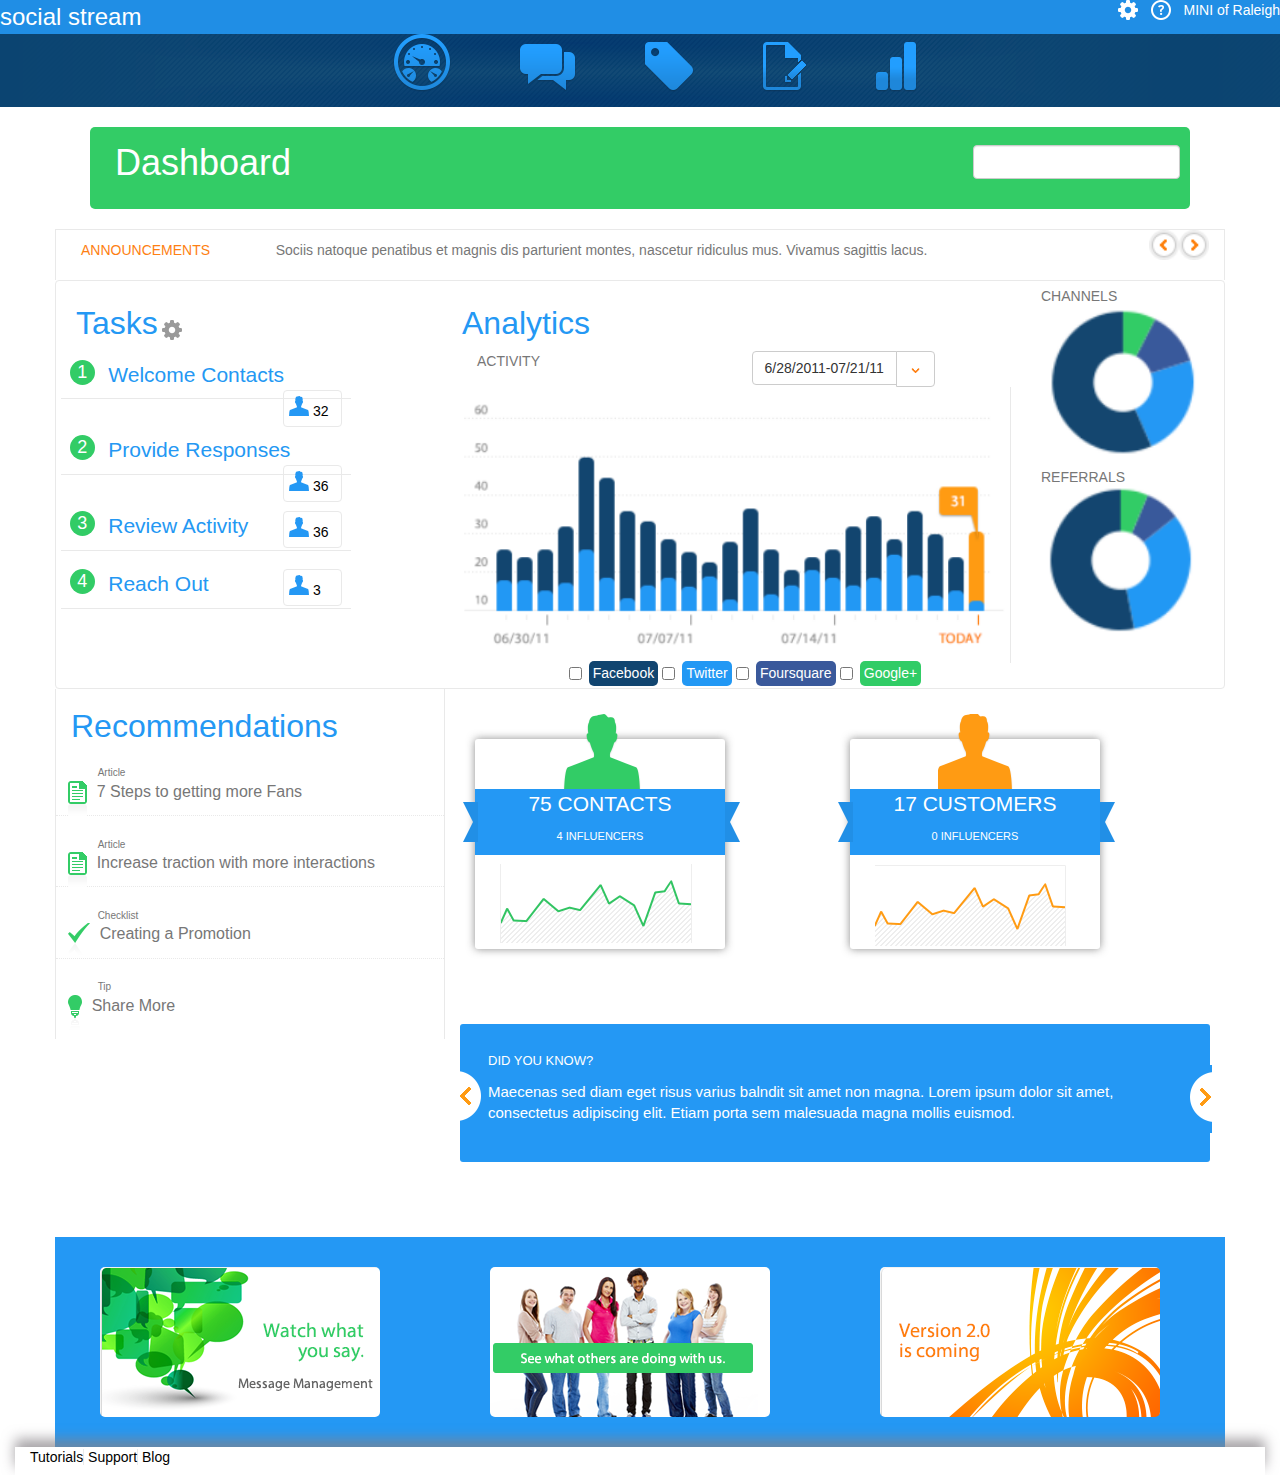
<file: index.html>
<!DOCTYPE html>

<html>
<head>

  <meta charset="utf-8">

<title> CSS Dashboard Project  </title>

<!--Stylesheets-->

<link rel="stylesheet" type="text/css" href="css/bootstrap.css" />
<link rel="stylesheet" type="text/css" href="css/styles.css"/>

</head>

<body>

  <!-- PAGE HEADER -->
  <div class="page-head row">
    <div class="col-lg-12 col-sm-12">
      <p class="inline" id="social-stream-text">social stream</p>
        <a href="#"><p class="inline float-right active-state" id="mini-menu-text">MINI of Raleigh</p></a>
      <img alt="#"  class="inline float-right icon-pads" src="images/Pageheader/Icon_Help.png" alt="#"/>
      <img alt="#"  class="inline float-right icon-pads" src="images/Pageheader/Icon_Settings.png" alt="#" />
    </div><!--end col-->
  </div><!-- end row -->


  <!-- NAVBAR -->
  <div class="nav-background row">
    <div class="col-lg-12 col-sm-12 high-nav-div">
      <ul class="horizontalize-ul">
          <li class="high-nav inline-block"><a class="Icon_Dashboard"></a></li>
          <li class="high-nav inline-block"><a class="Icon_Messages"></a></li>
          <li class="high-nav inline-block"><a class="Icon_Promotions"></a></li>
          <li class="high-nav inline-block"><a class="Icon_Page_Creator"></a></li>
          <li class="high-nav inline-block"><a class="Icon_Analytics"></a></li>
      </ul>

    </div><!-- end column -->

  </div><!-- end row -->



  <div class="container">


<!-- DASHBOARD HEADER -->
  <div id="header-background" class="row">

    <div class="col-lg-8 col-sm-8">
      <p id="dashboard-text">Dashboard</p>
    </div>

    <form class="navbar-form navbar-right" role="search">
                <div class="form-group">
                    <input type="text" class="form-control" >
                </div>

                </form>

  </div>

  <!--ANNOUNCEMENTS-->
  <div class="row border-left border-right border-top">


      <div class="col-lg-2 col-sm-2">
        <p id="announcements-title-text">Announcements</p>
      </div><!--end inner col 1-->

			<div class="col-lg-8 col-sm-8">
				<p id="announcements-descr-text">Sociis natoque penatibus et magnis dis parturient montes, nascetur ridiculus mus. Vivamus sagittis lacus.</p>
			</div><!--end inner col 2-->

      <div class="col-lg-2 col-sm-2">
        <a href="#"><img alt="#" class="announce-arrows float-right" src="images/Announcements/Arrow_Right.png" /></a>
        <a href="#"><img alt="#" class="announce-arrows float-right" src="images/Announcements/Arrow_Left.png" /></a>

      </div><!--end inner col 3-->


		</div>

    <!--BEGIN TASKS ANALYTICS -->

  <div class="row border-all">

    <!-- TASKS -->
    <div class="col-lg-3 col-md-3 col-sm-3">

      <div class="row">
        <div class="col-lg-12">
          <h3 class="blue-header inline-block">Tasks</h3>
            <img alt="#" class="inline mini-gear-pads" src="images/Tasks/Icon_Settings.png" />
        </div>
      </div><!--end inner row 1/5-->

<div class="row">
  <div class="col-lg-12 col-sm-12 no-margs-no-pads">
      <ul class="horizontalize-ul">
          <li class="border-bottom list-padding"><a href="#"><p class="inline list-text active-state">Welcome Contacts</p></a>
          <div class="circle float-left">
            <p class="list-num">1</p>
          </div>

            <div class="border-all profile-box float-right">
              <span class="inline-block Profile"></span>
                <p class="inline">32</p>
            </div><!--end profile box-->
          </li>
      </ul><!--end tasks list-->
    </div><!--end col-->
</div><!--end inner row 2/5-->

<div class="row">
  <div class="col-lg-12 col-sm-12 no-margs-no-pads">
    <ul class="horizontalize-ul">
      <a href="#"><li class="border-bottom list-padding"><p class="inline list-text active-state">Provide Responses</p></a>
        <div class="circle float-left">
          <p class="list-num">2</p>
        </div>

        <div class="border-all profile-box float-right">
          <span class="inline-block Profile"></span>
          <p class="inline">36</p>
        </div><!--end profile box-->
      </li>
    </ul><!--end tasks list-->
  </div><!--end col-->
</div><!--end inner row 3/5-->

<div class="row">
  <div class="col-lg-12 col-sm-12 no-margs-no-pads">
    <ul class="horizontalize-ul">
      <a href="#"><li class="border-bottom list-padding"><p class="inline list-text active-state">Review Activity</p></a>
        <div class="circle float-left">
          <p class="list-num">3</p>
        </div>

        <div class="border-all profile-box float-right">
          <span class="inline-block Profile"></span>
          <p class="inline">36</p>
        </div><!--end profile box-->
      </li>
    </ul><!--end tasks list-->
  </div><!--end col-->
</div><!--end inner row 4/5-->

<div class="row">
  <div class="col-lg-12 col-sm-12 no-margs-no-pads">
    <ul class="horizontalize-ul">
      <a href="#"><li class="border-bottom list-padding"><p class="inline list-text active-state">Reach Out</p></a>
        <div class="circle float-left">
          <p class="list-num">4</p>
        </div>

        <div class="border-all profile-box float-right">
          <span class="inline-block Profile"></span>
          <p class="inline">3</p>
        </div><!--end profile box-->
      </li>
    </ul><!--end tasks list-->
  </div><!--end col-->
</div><!--end inner row 5/5-->

    </div><!--end col TASKS-->

<!-- ANALYTICS -->
    <div class="col-lg-6 col-lg-offset-1 col-md-6 col-md-offset-1 col-sm-5 col-xs-10">
      <h3 class="blue-header">Analytics</h3>

      <div class="col-lg-6 col-sm-6">
            <p class="inline gray-header">ACTIVITY</p>
      </div><!--end inner col-->

      <div class="col-lg-6 col-sm-6">
        <div class="dropdown btn-group lineup">
          <button type="button" class="btn btn-default">6/28/2011-07/21/11</button>
          <button type="button" class="btn btn-default dropdown-toggle" data-toggle="dropdown">
          <img alt="#" src="images/Analytics/Dropdown_Carrot.png" class="dropdown-carrot" />
          </button>
          <ul class="dropdown-menu" role="menu">
            <li><a href="#">7/21/11-8/24/11</a></li>
          </ul>
        </div>
      </div><!--end inner col-->


      <img alt="#" class="border-right width-hundred" src="images/Analytics/Bar_Graph.png" />


<!--social list-->
      <div class="col-lg-10 col-lg-offset-2 col-sm-12 col-xs-10 col-xs-offset-2">

        <ul class="social-list">

          <li class="inline">
              <div class="checkbox social-list inline">
              <label>
                <input type="checkbox"><span class="fb-lister">Facebook</span>
              </label>
            </div>
            </li>

              <li class="inline">
                <div class="checkbox social-list inline">
                <label>
                    <input type="checkbox"><span class="twit-lister">Twitter</span>
                  </label>
              </div>
            </li>

                <li class="inline">
                  <div class="checkbox social-list inline">
                    <label>
                      <input type="checkbox"><span class="four-lister">Foursquare</span>
                    </label>
                  </div>
                </li>

                  <li class="inline">
                    <div class="checkbox social-list inline">
                      <label>
                        <input type="checkbox"><span class="gplus-lister">Google+</span>
                      </label>
                    </div>
                  </li>
          </ul>
  </div><!--end social list-->
</div><!--end ANALYTICS-->

  <!-- REFERRALS, CHANNELS -->
  <div class="col-lg-2 col-md-2 col-sm-4 col-xs-2">

        <p class="inline gray-header">CHANNELS</p>
        <img alt="#" class="inline width-hundred" src="images/Analytics/Graph_Channels.png"/>
        <p class="inline gray-header">REFERRALS</p>
        <img alt="#" class="inline width-hundred" src="images/Analytics/Graph_Referrals.png"/>



  </div><!--END REFERRALS/CHANNELS-->

  </div><!--end row TASKS, ANALYTICS, REFERRALS/CHANNELS-->



<!---------------------- END TASKS ANALYTICS ----------------------->

  <!--Recommendations, etc-->
  <div class="row">
    <div class="rec-height border-right border-left col-lg-4 col-sm-12">

      <div class="row">
        <div class="col-lg-12 col-sm-12">
          <h3 class="blue-header">Recommendations</h3>
        </div>
      </div><!--end inner row 1/5-->

    <div class="row">
      <div class="col-lg-12 col-sm-12 no-margs-no-pads">
        <ul class="horizontalize-ul">
          <li class="border-bottom-dotted list-padding"><p class="inline list-text-recs"><span class="rec-sub-text block">Article</span>7 Steps to getting more Fans</p>
            <div class="float-left inline">
              <img alt="#" class="icon-margin" src="images/Recommendations/Article_Icon.png" />
            </div>

          </li>
        </ul><!--end tasks list-->
      </div><!--end col-->
    </div><!--end inner row 2/5-->

    <div class="row">
      <div class="col-lg-12 col-sm-12 no-margs-no-pads">
        <ul class="horizontalize-ul">
          <li class="border-bottom-dotted list-padding"><p class="inline list-text-recs"><span class="rec-sub-text block">Article</span>Increase traction with more interactions</p>
            <div class="float-left inline">
              <img alt="#" class="icon-margin" src="images/Recommendations/Article_Icon.png" />
            </div>
          </li>
        </ul><!--end tasks list-->
      </div><!--end col-->
    </div><!--end inner row 2/5-->

    <div class="row">
      <div class="col-lg-12 col-sm-12 no-margs-no-pads">
        <ul class="horizontalize-ul">
          <li class="border-bottom-dotted list-padding"><p class="inline list-text-recs"><span class="rec-sub-text block">Checklist</span>Creating a Promotion</p>
            <div class="float-left inline">
              <img alt="#"  class="icon-margin" src="images/Recommendations/Checklist_Icon.png" />
            </div>

          </li>
        </ul><!--end tasks list-->
      </div><!--end col-->
    </div><!--end inner row 4/5-->

    <div class="row">
      <div class="col-lg-12 col-sm-12 no-margs-no-pads">
        <ul class="horizontalize-ul">
          <li class="list-padding"><p class="inline list-text-recs"><span class="rec-sub-text block">Tip</span>Share More</p>
            <div class="float-left inline">
              <img alt="#"  class="icon-margin" src="images/Recommendations/Tip_Icon.png" />
            </div>

          </li>
        </ul><!--end tasks list-->
      </div><!--end col-->
    </div><!--end inner row 5/5-->

</div><!--end big col-->

<!-- Contacts, Customers -->
<div class="col-lg-8 col-sm-12">

<!--Green Profile-->
    <div class="col-lg-6 col-sm-6">

      <div class="contact-cust-box">
        <img alt="#"  class="profile-icon" src="images/Contacts/Profile_Green.png" />
<img alt="#"  class="contact-chart" src="images/Contacts/Chart_Green.png" />
<img alt="#"  class="banner-left" src="images/Contacts/Banner_Left.png" />
<img alt="#"  class="banner-right" src="images/Contacts/Banner_Right.png" />
        <div class="profile-banner">
          <p id="contact-box-header">75 Contacts</p>
          <p id="contact-box-sub">4 Influencers</p>
        </div>
      </div><!--end contact-cust box-->

    </div><!--end col green profile-->

<!--Orange Profile-->
    <div class="col-lg-6 col-sm-6">
      <div class="contact-cust-box">
        <img alt="#"  class="profile-icon"   src="images/Contacts/Profile_Orange.png" />
        <img alt="#"  class="contact-chart" src="images/Contacts/Chart_Orange.png" />
        <img alt="#"  class="banner-left" src="images/Contacts/Banner_Left.png" />
        <img alt="#"  class="banner-right" src="images/Contacts/Banner_Right.png" />
        <div class="profile-banner">
          <p id="contact-box-header">17 Customers</p>
          <p id="contact-box-sub">0 Influencers</p>
        </div>
      </div>
  </div><!--end col orange profile-->

</div><!--end big col-->
  </div><!--end row-->

  <div class="row">
    <div class="col-lg-8 col-lg-offset-4 col-sm-12">
      <div id="did-you-know">
        <p id="did-you-know-header">Did you know?</p>
        <p id="did-you-know-body">Maecenas sed diam eget risus varius balndit sit amet non magna. Lorem ipsum dolor sit amet, consectetus adipiscing elit. Etiam porta sem malesuada magna mollis euismod.</p>
        <a href="#"><img alt="#"  class="inline-block did-arrow-left" src="images/Did_You_Know/Arrow_Left.png" /></a>
        <a href="#"><img alt="#"  class="inline-block did-arrow-right" src="images/Did_You_Know/Arrow_Right.png" /></a>
      </div><!--end main did you know-->
    </div><!--end col-->
</div><!--END RECCS, ETC-->

<!-- ADS ROW -->
<div class="ad-background row">
  <div class="col-lg-4 col-sm-12">
    <div class="ad1"></div>
  </div><!--end ad 1-->

  <div class="col-lg-4 col-sm-12">
    <div class="ad2"></div>
  </div><!--end ad 2-->

  <div class="col-lg-4 col-sm-12">
    <div class="ad3"></div>
  </div><!--end ad 3-->

</div><!--end ads row-->

  </div><!-- end container -->

  <!-- FOOTER ROW -->
  <div class="container-fluid">
  <div class="footer-box col-lg-12 col-sm-12">
    <ul class="footer-menu">
      <a href="#"><li class="inline border-right">Tutorials</li></a>
      <a href="#"><li class="inline border-right">Support</li></a>
      <a href="#"><li class="inline">Blog</li>
    </ul></a>
  </div><!--end footer-->
</div>

<!-- jQuery (necessary for Bootstrap's JavaScript plugins) -->
<script src="http://ajax.googleapis.com/ajax/libs/jquery/1.11.2/jquery.min.js"></script>
<!--JavaScript-->
<script src="js/bootstrap.min.js"></script>

</body>


</html>
</file>
<file: css/styles.css>
/*basic styles*/

body{
  font-family:"Myriad Pro", sans-serif;
  font-size: 14px;
  line-height: 1.42857143;
  cursor:default;
}
a:hover{
  cursor:pointer;
}
a{
  text-decoration:none;
  color:black;
}



/*PAGE HEADER*/
#social-stream-text{
  font-size:24px;
  color:#fff;
}
#mini-menu-text{
  color:#fff;
  font-size:1em;
}


/*NAVIGATION*/
.high-nav{
  padding-right:5%;
}
.high-nav-div{
  margin-left:30%;
}
/*DASHBOARD HEADER*/
#dashboard-text{
  font-size:36px;
  color:#fff;
}
#header-background{
  background-color:#33cc66;
  border-radius:5px;
  margin:20px;
  padding:10px;
}

/*ANNOUNCEMENTS*/
#announcements-title-text{
text-transform:uppercase;
color:#fe7f13;
padding:10px;
}
#announcements-descr-text{
  color:#777777;
  padding:10px;
}
.announce-arrows{
  width:30px;
  height:30px;
}
.dropdown-carrot{
  width:1.5em;
  height:1.5em;
}

/*TASKS*/

p.active-state:hover{
  color:#cccccc;
}

}
.mini-gear-pads{
  margin-left:11em;
}

.blue-header{
  color:#2498f4;
  font-size:32px;
}

.horizontalize-ul{
  list-style-type:none;
  padding-left:0 !important;
}
.list-num{
  margin-bottom:20%;
}
.list-text{
  font-size:21px;
  color:#2498f3;
  padding-left:5%;
}
.list-padding{
  padding:3%;
}
.circle {
  width: 25px;
  height: 25px;
  background:#32cc66;
  font-size:18px;
  color:#fff;
  text-align:center;
  -moz-border-radius: 50px;
  -webkit-border-radius: 50px;
  border-radius: 50px;
}
/*sprites*/
.Profile_Clicked, .Profile{
  background: url(../images/Tasks/sprites.png) no-repeat;
}

.Profile:active{
  background-position: -50px 0;
  width: 20px;
  height: 20px;
  display:block;
}

.Profile{
  background-position: 0 0;
  width: 20px;
  height: 20px;
  display:block;
}


/*ANALYTICS*/

.gray-header{
  font-size:14px;
  color:#777777;
}

.social-list{
  list-style-type:none;
  margin:0;
  padding:0;
}

.fb-lister{
  background-color:#114570;
  color:#fff;
  padding:.3em;
  border-radius:5px;
}

.twit-lister{
  background-color:#2298f4;
  color:#fff;
  padding:.3em;
  border-radius:5px;
}

.four-lister{
  background-color:#3a599b;
  color:#fff;
  padding:.3em;
  border-radius:5px;
}

.gplus-lister{
  background-color:#31cc66;
  color:#fff;
  padding:.3em;
  border-radius:5px;
}
/*RECOMMENDATIONS*/
.list-text-recs{
  font-size:16px;
  color:#777777;
}
.rec-sub-text{
  color:#777777;
  font-size:10px;
  margin-left:3em;
}
.icon-margin{
  margin-right:10px;
}
.rec-height{
  height:750pxpx;
}

/*CONTACTS AND CUSTOMERS*/
.contact-cust-box{
  background-color:white;
  min-height:210px;
  width:250px;
  margin-top:50px;
  border-radius:3px;
  position:relative;

  -webkit-box-shadow: 0px 0px 9px 0px rgba(50, 50, 50, 0.56);
  -moz-box-shadow:    0px 0px 9px 0px rgba(50, 50, 50, 0.56);
  box-shadow:         0px 0px 9px 0px rgba(50, 50, 50, 0.56);
}

.profile-icon{
  margin-left:35%;
  position:absolute;
  margin-top:-10%;
}

.profile-banner{
  background-color:#2498f4;
  margin:20% 15% 15% 0;
  width:250px;
  z-index:5;
  position:absolute;
}

.banner-left{
  position:absolute;
  margin:25% 2% 2% -5%;
  z-index:100;
}
.banner-right{
  position:absolute;
  margin:25% 2% 2% 100%;
  z-index:100;
  }
.contact-chart{
  position:absolute;
  margin:50% 10% 20% 10%;
}

#contact-box-header{
  text-transform:uppercase;
  color:#fff;
  font-size:21px;
  text-align:center;
}

#contact-box-sub{
  text-transform:uppercase;
  color:#fff;
  font-size:11px;
  text-align:center;
}

/*DID YOU KNOW*/

#did-you-know{
  background-color:#2498f4;
  border-radius:3px;
  padding:28px;
  margin-top:-2%;
  margin-bottom:10%;
  position:relative;

}

.did-arrow-left{
top:30%;
left:0;
position:absolute;
}

.did-arrow-right{
  top: 30%;
  left: 97%;
  position:absolute;
}

#did-you-know-header{
  font-size:13px;
  text-transform:uppercase;
  color:#fff;
}

#did-you-know-body{
font-size:15px;
color:#fff;
}

/*ADS*/
.ad-background{
  background-color:#2498f4;
}
.ad1{
  background-image:url(../images/Ads/Ad_1.png);
  background-repeat:no-repeat;
  height:150px;
  width:280px;
  margin:30px;
  border-radius:5px;
  background-color:#fff;
}
.ad2{
  background-image:url(../images/Ads/Ad_2.png);
  background-repeat:no-repeat;
  height:150px;
  width:280px;
  margin:30px;
  border-radius:5px;
  background-color:#fff;
}

.ad3{
  background-image:url(../images/Ads/Ad_3.png);
  background-repeat:no-repeat;
  height:150px;
  width:280px;
  margin:30px;
  border-radius:5px;
  background-color:#fff;
}

/*FOOTER*/
.footer-box{
  -webkit-box-shadow: 0px -8px 13px 0px rgba(133,129,133,0.72);
  -moz-box-shadow: 0px -8px 13px 0px rgba(133,129,133,0.72);
  box-shadow: 0px -8px 13px 0px rgba(133,129,133,0.72);
}
.footer-menu{
  list-style-type:none;
  margin:0;
  padding:0;
  padding-left:0 !important;
  color:#777777;
  height:2em;
}
.footer-pads-li{

}

.nav-background{
  background-image:url("../images/Navbar/Background.png");
}

.page-head{
background-color:#208ee5;
}


.menu-pads{
  margin-left:9%;
  padding-top:1%;
  padding-bottom:1%;
}

.icon-pads{
  margin-right:1%;
  padding-bottom:1%;
}


.inline-block{
  display:inline-block;
}

.block{
  display:block;
}

.inline{
  display:inline;
}

.border-top{
  border-top:1px solid #e9e9e9;
}
.border-left{
  border-left:1px solid #e9e9e9;
}

.border-right{
  border-right:1px solid #e9e9e9;

}

.border-bottom{
  border-bottom:1px solid #e9e9e9;
}

.border-bottom-dotted{
  border-bottom:1px dotted #e9e9e9;
}

.border-all{
  border:1px solid #e9e9e9;
  border-radius:4px;
  padding:5px;
}

.profile-box{
  width:4.2em;
}

.float-left{
  float:left;
}

.float-right{
  float:right;
}

.no-margins{
  margin:0;
}

.no-margs-no-pads{
  margin:0;
  padding:0;
}

.width-hundred{
  width:100%;
}

.col-blue{

  border: 1px solid blue;
  border-radius:4px;

  }

.col-red{

  border: 1px solid red;
  border-radius:4px;

}

/*SPRITES*/

.Icon_Analytics_Selected, .Icon_Analytics, .Icon_Customers_Selected, .Icon_Customers, .Icon_Dashboard_Selected, .Icon_Dashboard, .Icon_Messages_Selected, .Icon_Messages, .Icon_Page_Creator, .Icon_Page_Creator_Selected, .Icon_Promotions_Selected, .Icon_Promotions{
  background: url(../images/Navbar/sprites.png) no-repeat;

}

.Icon_Analytics{
  background-position: -2px -310px ;
  width: 42px;
  height: 50px;
  display:block;
}

.Icon_Analytics:hover{
  background-position: -55px -307px ;
  width: 42px;
  height: 50px;
  display:block;
}

.Icon_Customers{
  background-position: 0 -253px ;
  width: 62px;
  height: 42px;
  display:block;
}

.Icon_Customers:hover{
  background-position: -68px -253px ;
  width: 62px;
  height: 42px;
  display:block;
}

.Icon_Dashboard{
  background-position: -4px -187px ;
  width: 58px;
  height: 58px;
  display:block;
}

.Icon_Dashboard:hover{
  background-position: -69px -188px ;
  width: 58px;
  height: 58px;
  display:block;
}

.Icon_Messages{
  background-position: -1px -128px ;
  width: 57px;
  height: 48px;
  display:block;
}

.Icon_Messages:hover{
  background-position: -71px -128px ;
  width: 57px;
  height: 48px;
  display:block;
}

.Icon_Page_Creator:hover{
  background-position: -6px -62px ;
  width: 45px;
  height: 50px;
  display:block;
}

.Icon_Page_Creator{
  background-position: -61px -61px ;
  width: 45px;
  height: 50px;
  display:block;
}

.Icon_Promotions{
  background-position: -4px 0;
  width: 50px;
  height: 50px;
  display:block;
}

.Icon_Promotions:hover{
  background-position: -63px 0;
  width: 50px;
  height: 50px;
  display:block;
}
</file>
